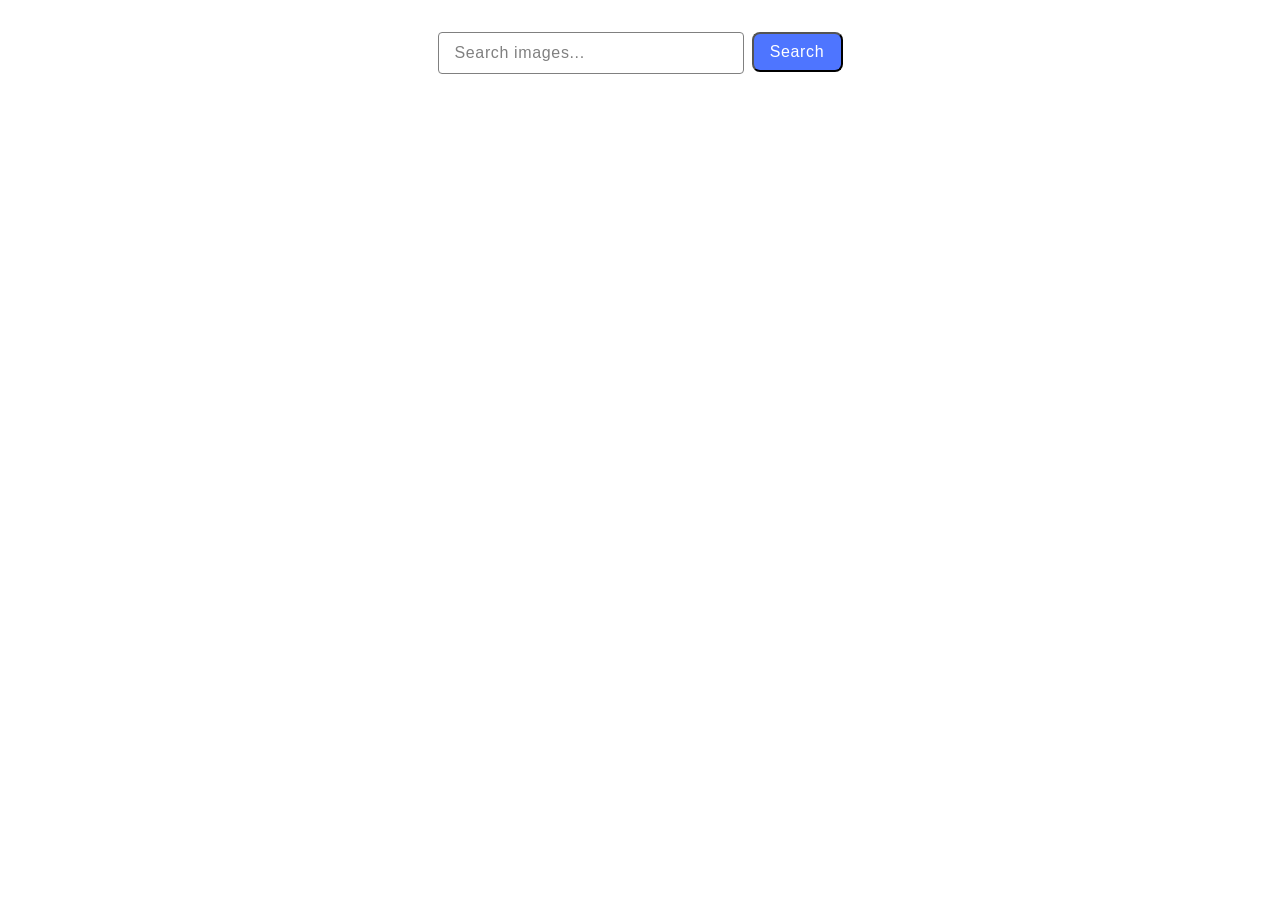
<file: src/index.html>
<!DOCTYPE html>
<html lang="en">
  <head>
    <meta charset="UTF-8" />
    <link rel="icon" type="image/svg+xml" href="/favicon.svg" />
    <meta name="viewport" content="width=device-width, initial-scale=1.0" />
    <title>Vanilla App Template</title>
    <link rel="stylesheet" href="./css/styles.css" />
  </head>
  <body>
      <form class="form">
      <label>
        <input type="text" name="search-text" placeholder="Search images..." />
      </label>
      <button type="submit">Search</button>
    </form>

    <div class="container">
      <ul class="gallery"></ul>
    </div>

   <div class="controls">
      <button class="load-more is-hidden">Load more</button>
      <span class="loader is-hidden"></span>
    </div>
   

    <script type="module" src="./main.js"></script>
  </body>
</html>
</file>
<file: src/css/styles.css>
@import url('./reset.css');
@import url('./base.css');
@import url('./spinner.css');
@import url('./myStyles.css');
</file>
